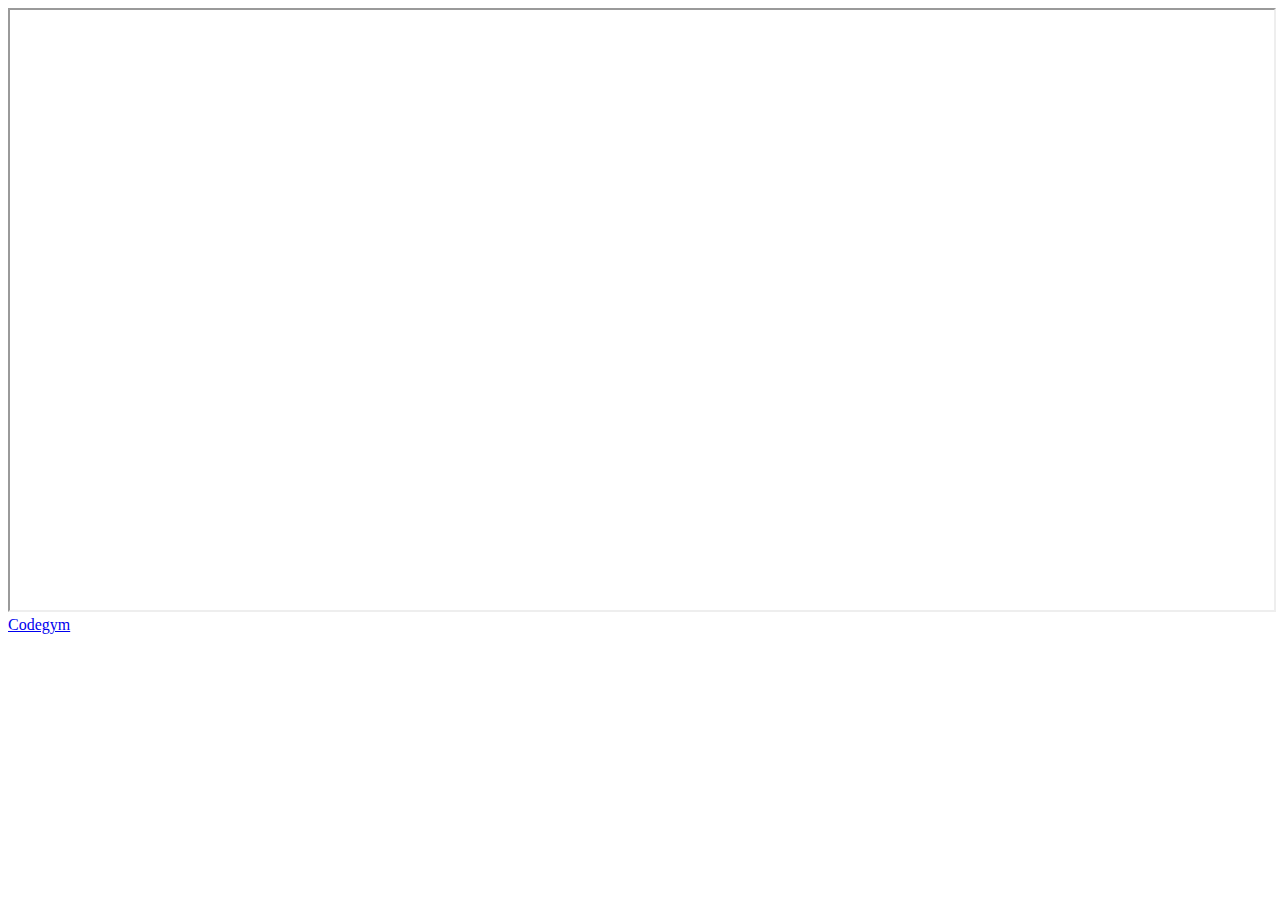
<file: f8_html_css/TestWeb/index.html>
<!DOCTYPE html>
<html lang="en">
<head>
    <meta charset="UTF-8">
    <meta name="viewport" content="width=device-width, initial-scale=1.0">
    <title>Document</title>
</head>
<body>
    <iframe style="width:100% ;height:600px;" name="display-frame"></iframe>
    <a href="https://codegym.vn/" target="display-frame">Codegym</a>
</body>
</html>
</file>
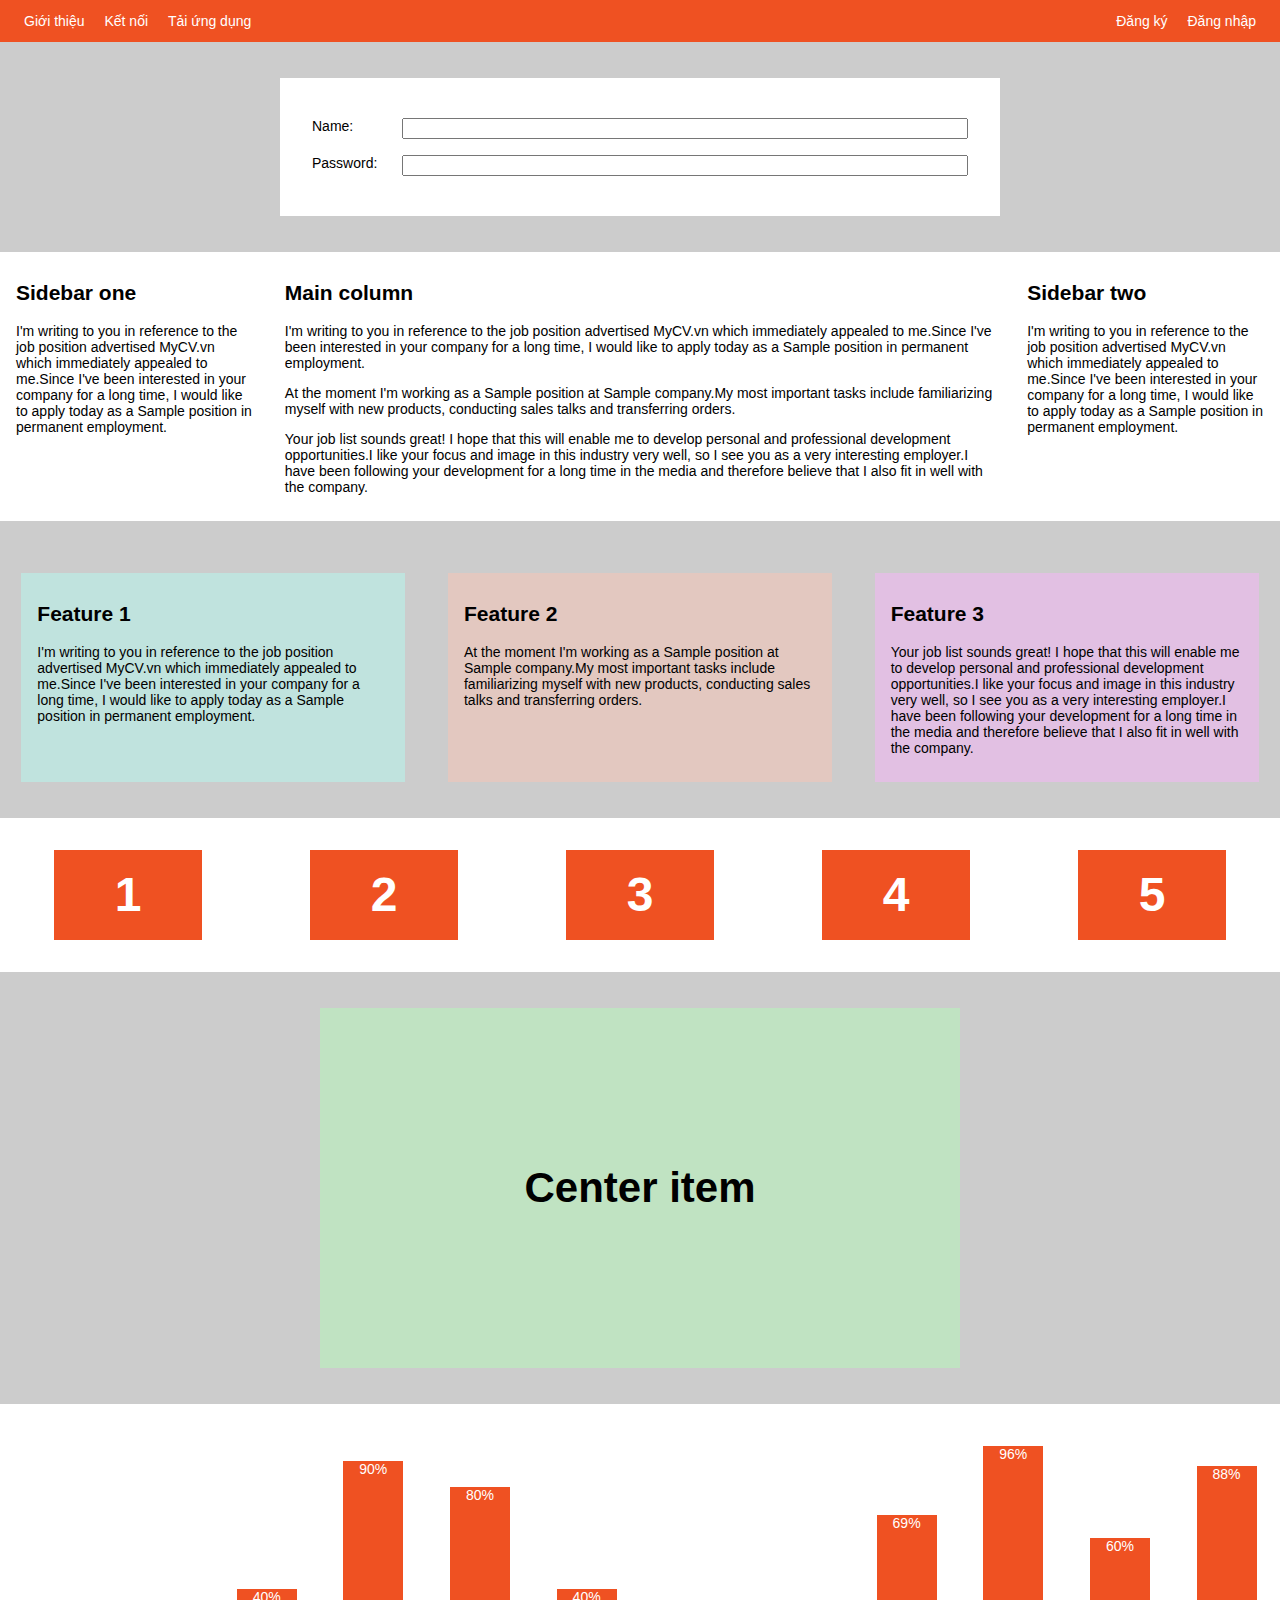
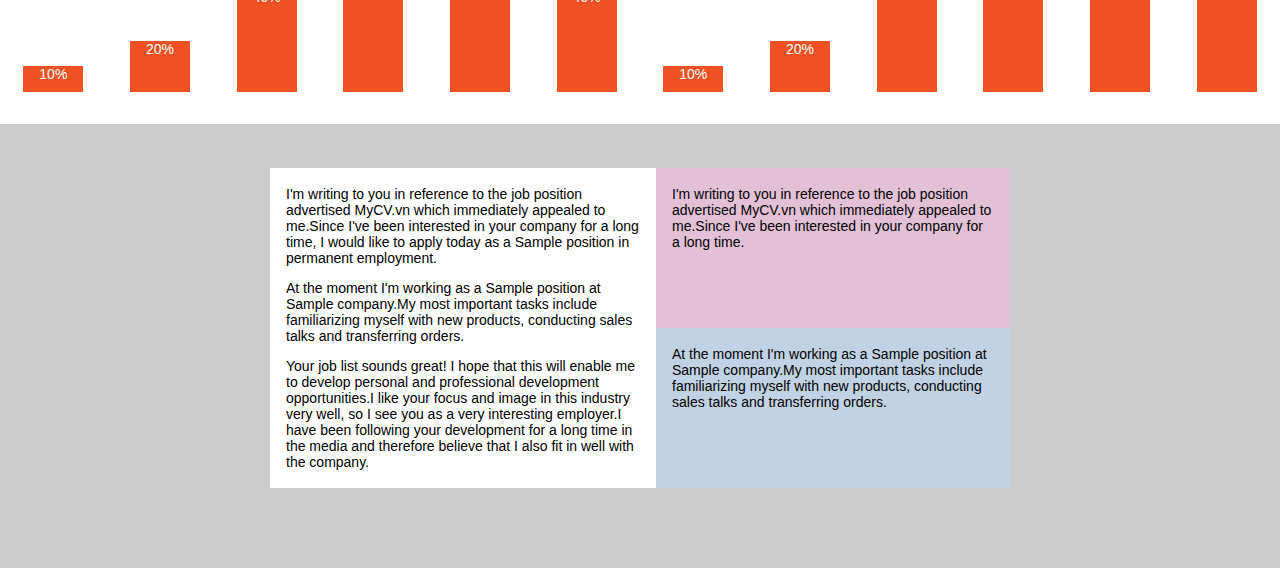
<file: f8_html_css/Web-des/index.html>
<!DOCTYPE html>
<html>
    <head>
        <title>F8 - Shop</title>
        <meta charset="utf-8">
        <link rel="stylesheet" href="./main.css">
    </head>
    
    <body>
        <!-- Navbar -->
        <div class="nav">
            <ul class="nav-list">
                <li class="nav-item">Giới thiệu</li>
                <li class="nav-item">Kết nối</li>
                <li class="nav-item">Tải ứng dụng</li>
            </ul>
            <ul class="nav-list">
                <li class="nav-item">Đăng ký</li>
                <li class="nav-item">Đăng nhập</li>
            </ul>
        </div>
        
        <!-- Form layout -->
        <div class="form-container">
            <form action="" class="form">
                <div class="form__row">
                    <label class="form__label" for="name">Name:</label>
                    <input class="form__input" type="text" id="name">
                </div>
                <div class="form__row">
                    <label class="form__label" for="password">Password:</label>
                    <input class="form__input" type="password" id="password">
                </div>
            </form>
        </div>

        <!-- Column layout -->
        <div class="column-layout">
            <div class="column-item sidebar-one">
                <h2>Sidebar one</h2>
                <p>I'm writing to you in reference to the job position advertised MyCV.vn which immediately appealed to me.Since I've been interested in your company for a long time, I would like to apply today as a Sample position in permanent employment.</p>
            </div>
            <div class="column-item main-column">
                <h2>Main column</h2>
                <p>I'm writing to you in reference to the job position advertised MyCV.vn which immediately appealed to me.Since I've been interested in your company for a long time, I would like to apply today as a Sample position in permanent employment.</p>
                <p>At the moment I'm working as a Sample position at Sample company.My most important tasks include familiarizing myself with new products, conducting sales talks and transferring orders.</p>
                <p>Your job list sounds great! I hope that this will enable me to develop personal and professional development opportunities.I like your focus and image in this industry very well, so I see you as a very interesting employer.I have been following your development for a long time in the media and therefore believe that I also fit in well with the company.</p>
            </div>
            <div class="column-item sidebar-two">
                <h2>Sidebar two</h2>
                <p>I'm writing to you in reference to the job position advertised MyCV.vn which immediately appealed to me.Since I've been interested in your company for a long time, I would like to apply today as a Sample position in permanent employment.</p>
            </div>
        </div>

        <!-- Feature layout -->
        <div class="feature-layout">
            <div class="feature-item">
                <h2>Feature 1</h2>
                <p>I'm writing to you in reference to the job position advertised MyCV.vn which immediately appealed to me.Since I've been interested in your company for a long time, I would like to apply today as a Sample position in permanent employment.</p>
            </div>
            <div class="feature-item">
                <h2>Feature 2</h2>
                <p>At the moment I'm working as a Sample position at Sample company.My most important tasks include familiarizing myself with new products, conducting sales talks and transferring orders.</p>
            </div>
            <div class="feature-item">
                <h2>Feature 3</h2>
                <p>Your job list sounds great! I hope that this will enable me to develop personal and professional development opportunities.I like your focus and image in this industry very well, so I see you as a very interesting employer.I have been following your development for a long time in the media and therefore believe that I also fit in well with the company.</p>
            </div>
        </div>

        <!-- Wrap layout -->
        <div class="wrap-layout">
            <div class="wrap-layout__item">1</div>
            <div class="wrap-layout__item">2</div>
            <div class="wrap-layout__item">3</div>
            <div class="wrap-layout__item">4</div>
            <div class="wrap-layout__item">5</div>
        </div>

        <!-- Center layout -->
        <div class="center-layout">
            <h3 class="center-layout__item">Center item</h3>
        </div>

        <!-- Chart -->
        <div class="chart-layout">
            <div class="chart-layout__item" style="--percent: 10%">10%</div>
            <div class="chart-layout__item" style="--percent: 20%">20%</div>
            <div class="chart-layout__item" style="--percent: 40%">40%</div>
            <div class="chart-layout__item" style="--percent: 90%">90%</div>
            <div class="chart-layout__item" style="--percent: 80%">80%</div>
            <div class="chart-layout__item" style="--percent: 40%">40%</div>
            <div class="chart-layout__item" style="--percent: 10%">10%</div>
            <div class="chart-layout__item" style="--percent: 20%">20%</div>
            <div class="chart-layout__item" style="--percent: 69%">69%</div>
            <div class="chart-layout__item" style="--percent: 96%">96%</div>
            <div class="chart-layout__item" style="--percent: 60%">60%</div>
            <div class="chart-layout__item" style="--percent: 88%">88%</div>
        </div>

        <!-- End -->
        <div class="the-end">
            <div class="the-end__first">
                <p>I'm writing to you in reference to the job position advertised MyCV.vn which immediately appealed to me.Since I've been interested in your company for a long time, I would like to apply today as a Sample position in permanent employment.</p>
                <p>At the moment I'm working as a Sample position at Sample company.My most important tasks include familiarizing myself with new products, conducting sales talks and transferring orders.</p>
                <p>Your job list sounds great! I hope that this will enable me to develop personal and professional development opportunities.I like your focus and image in this industry very well, so I see you as a very interesting employer.I have been following your development for a long time in the media and therefore believe that I also fit in well with the company.</p>
            </div>
            <div class="the-end__second">
                <div class="the-end__second-one">
                    <p>I'm writing to you in reference to the job position advertised MyCV.vn which immediately appealed to me.Since I've been interested in your company for a long time.</p>
                </div>
                <div class="the-end__second-two">
                    <p>At the moment I'm working as a Sample position at Sample company.My most important tasks include familiarizing myself with new products, conducting sales talks and transferring orders.</p>
                </div>
            </div>
        </div>
    </body>
</html>
</file>
<file: f8_html_css/Web-des/main.css>
* {
    box-sizing: border-box;
}

html,
body {
    margin: 0;
    padding: 0;
    font-size: 14px;
    font-family: Arial, Helvetica, sans-serif;
}

body {
    background-color: #ccc;
}

/* Navbar */
.nav {
    min-height: 42px;
    background-color: #EF5122;
    display: flex;
    /*
      Ngoài cách này, các bạn có thể
      sử dụng 1 trong 2 cách mình
      comment phía dưới
    */
    justify-content: space-between;
}

/* Cách này */
/* .nav-list:nth-child(1) {
  margin-right: auto;
} */

/* Hoặc cách này */
/* .nav-list:nth-child(2) {
  margin-left: auto;
} */

.nav-list {
    padding-left: 0;
    margin: auto 16px;
}

.nav-item {
    color: #fff;
    list-style: none;
    margin: 0 8px;
    display: inline-block;
}

/* Form layout */
.form-container {
    max-width: 720px;
    padding: 32px;
    margin: 36px auto 0 auto;
    background-color: #fff;
}

.form__row {
    padding: 8px 0;
    display: flex;
}

.form__label {
    min-width: 90px;
}

.form__input {
    flex: 1;
}

/* Column layout */
.column-layout {
    margin-top: 36px;
    padding: 12px 0;
    background-color: #fff;
    display: flex;
}

.column-item {
    padding: 0 16px;
}

.sidebar-one {
    flex: 1;
}

.sidebar-two {
    flex: 1;
}

.main-column {
    flex: 3;
}

/* Feature layout */
.feature-layout {
    margin-top: 36px;
    display: flex;
    flex-direction: column;
    justify-content: space-around;
}

/* PC, Tablet */
@media (min-width: 740px) {
    .feature-layout {
        flex-direction: row;
    }
}

.feature-item {
    padding: 12px 16px;
    margin-top: 16px;
    flex-basis: 30%;
}

.feature-item:nth-child(1) {
    background-color: rgb(192, 227, 222);
}

.feature-item:nth-child(2) {
    background-color: rgb(227, 200, 192);
}

.feature-item:nth-child(3) {
    background-color: rgb(226, 192, 227);
}

/* Wrap layout */
.wrap-layout {
    background-color: #fff;
    margin-top: 36px;
    padding: 12px 0 32px 0;
    display: flex;
    justify-content: space-around;
    flex-wrap: wrap-reverse;
}

.wrap-layout__item {
    width: 148px;
    height: 90px;
    color: #fff;
    text-align: center;
    line-height: 90px;
    font-size: 48px;
    font-weight: 700;
    margin-top: 20px;
    background-color: #EF5122;
}

/* Center layout */
.center-layout {
    background-color: rgb(192, 227, 194);
    margin: 36px auto 0 auto;
    padding: 32px 0;
    max-width: 640px;
    height: 360px;
    display: flex;
}

.center-layout__item {
    font-size: 42px;
    font-weight: 700;
    /*
      Cũng có cách khác là các bạn
      thêm 2 thuộc tính vào flex-container:
      justify-content: center;
      align-item: center;
  
      cũng cho kết quả tương tự,
      nhưng cách margin: auto này
      ngắn gọn hơn
    */
    margin: auto;
}

/* Chart layout */
.chart-layout {
    margin: 36px auto 0 auto;
    padding: 32px 0;
    height: 320px;
    background-color: #fff;
    display: flex;
    justify-content: space-around;
}

.chart-layout__item {
    align-self: flex-end;
    width: 60px;
    color: #fff;
    text-align: center;
    height: var(--percent);
    background-color: #EF5122;
    animation: growth ease-in 0.5s;
}

@keyframes growth {
    from {
        opacity: 0;
        height: calc(var(--percent) - 50%);
    }

    to {
        opacity: 1;
        height: var(--percent);
    }
}

/* End */
.the-end {
    margin: 12px auto 48px auto;
    padding: 32px 0;
    max-width: 740px;
    min-height: 360px;
    display: flex;
    flex-direction: row;
}

.the-end__first {
    padding: 4px 16px;
    background-color: #fff;
    flex: 1;
}

.the-end__second {
    flex: 1;
    display: flex;
    flex-direction: column;
}

.the-end__second-one {
    flex: 1;
    padding: 4px 16px;
    background-color: rgb(227, 192, 214);
}

.the-end__second-two {
    flex: 1;
    padding: 4px 16px;
    background-color: rgb(192, 210, 227);
}
</file>
